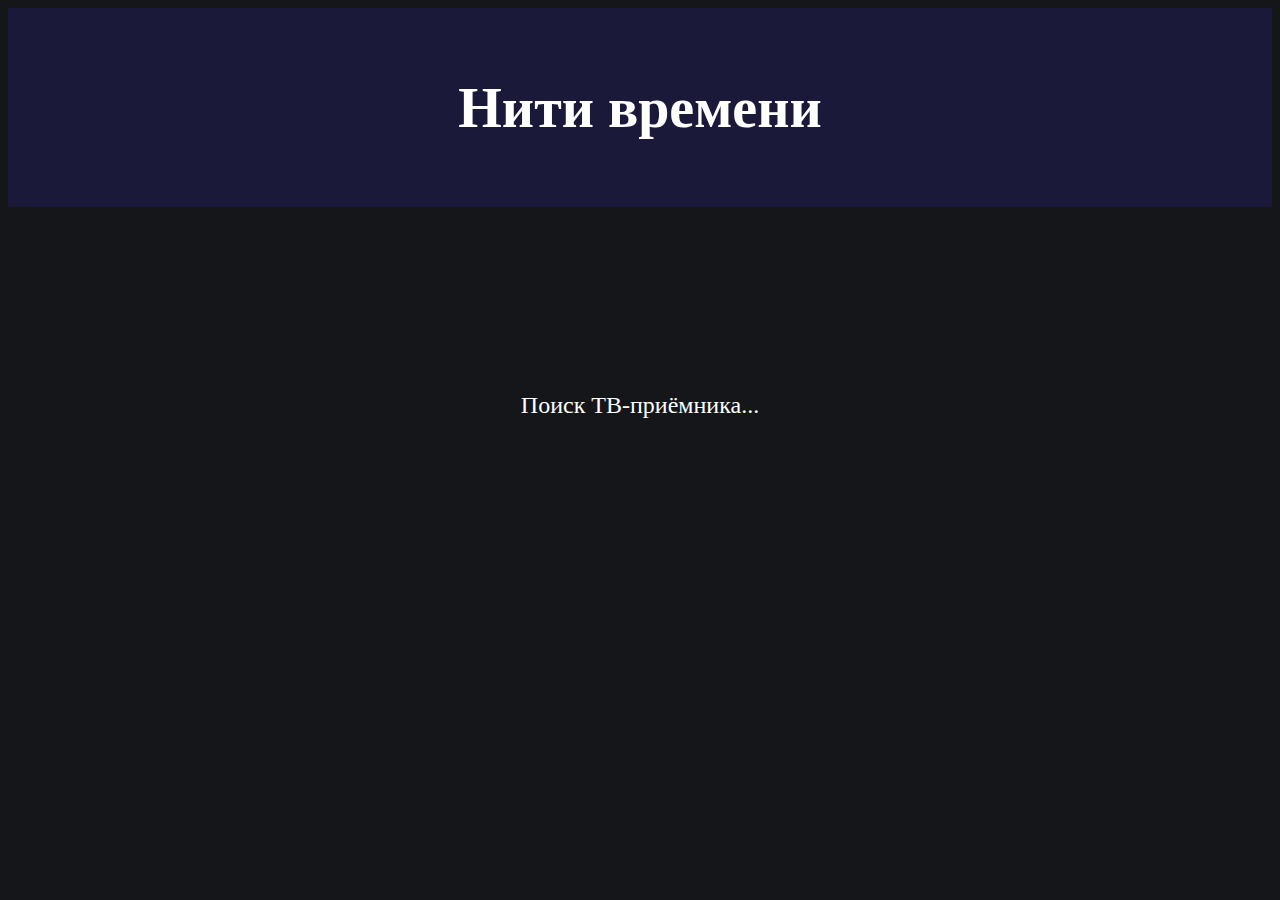
<file: rc/index.html>
<!DOCTYPE html>
<html lang="ru">
<head>
    <meta charset="utf-8"/>
    <meta name="description" content="Пульт управления albertsongs TV."/>
    <meta name="author" content="albertsongs"/>
    <meta property="og:url" content="https://albertsongs.github.io/rc"/>
    <meta property="og:title" content="albertsongs"/>
    <meta property="og:description" content="Пульт управления albertsongs TV."/>
    <meta property="og:type" content="website"/>
    <meta property="og:image" content="https://albertsongs.github.io/background.png"/>
    <link rel="canonical" href="https://albertsongs.github.io/rc">
    <title>Пульт управления albertsongs TV</title>
    <link rel="icon" type="image/x-icon" href="/favicon.ico"/>
    <link href="css/styles.css" rel="stylesheet"/>
    <script type="text/javascript" src="js/app.js"></script>
</head>
<body>
<div class="header">
    <h1>Нити времени</h1>
</div>
<div id="controlPanel"></div>
<div id="loader" class="loader">Загрузка...</div>
<div id="searchReceiverDesc" class="process-description">Поиск ТВ-приёмника...</div>
<div id="loadVideosDesc" class="process-description">Загрузка списка видео...</div>
<ul id="videoList"></ul>
<script type="text/javascript">
    let ui = new UI('videoList', 'controlPanel');
    let app = new App('https://albertsongs.asuscomm.com', ui);
    app.initReceiverId();
</script>
</body>
</html>
</file>
<file: rc/css/styles.css>
/* Include the padding and border in an element's total width and height */
* {
    box-sizing: border-box;
}

body {
    background: #14161a;
}

h1 {
    font-size: 56px;
}

/* Remove margins and padding from the list */
ul {
    margin: 0;
    padding: 0;
}

/* Style the list items */
ul li {
    cursor: pointer;
    position: relative;
    padding: 24px 42px;
    background: #1c1c24;
    color: #7b7b7b;
    font-size: 42px;
    transition: 0.2s;

    /* make the list items unselectable */
    -webkit-user-select: none;
    -moz-user-select: none;
    -ms-user-select: none;
    user-select: none;
}

/* Set all odd list items to a different color (zebra-stripes) */
ul li:nth-child(odd) {
    background: #1f232b;
    color: gray;
}

/* Darker background-color on hover */
ul li:hover {
    background: #121124;
}

/* When clicked on, add a background color and strike out text */
ul li.selected {
    background: #4e9168;
    color: #fff;
}

/* Add a "selected" mark when clicked on */
ul li.selected::before {
    content: '';
    position: absolute;
    border-color: #fff;
    border-style: solid;
    border-width: 0 2px 2px 0;
    top: 10px;
    left: 16px;
    transform: rotate(45deg);
    height: 15px;
    width: 7px;
}

/* Style the header */
.header {
    background-color: #1a1939;
    padding: 30px 40px;
    color: white;
    text-align: center;
}

/* Clear floats after the header */
.header:after {
    content: "";
    display: table;
    clear: both;
}

/* Loader */
.loader,
.loader:before,
.loader:after {
    border-radius: 50%;
    width: 2.5em;
    height: 2.5em;
    -webkit-animation-fill-mode: both;
    animation-fill-mode: both;
    -webkit-animation: load7 1.8s infinite ease-in-out;
    animation: load7 1.8s infinite ease-in-out;
}

.loader {
    color: #ffffff;
    font-size: 10px;
    margin: 80px auto;
    position: relative;
    text-indent: -9999em;
    -ms-transform: translateZ(0);
    transform: translateZ(0);
    -webkit-animation-delay: -0.16s;
    animation-delay: -0.16s;
}

.loader:before,
.loader:after {
    content: '';
    position: absolute;
    top: 0;
}

.loader:before {
    left: -3.5em;
    -webkit-animation-delay: -0.32s;
    animation-delay: -0.32s;
}

.loader:after {
    left: 3.5em;
}

@-webkit-keyframes load7 {
    0%,
    80%,
    100% {
        box-shadow: 0 2.5em 0 -1.3em;
    }
    40% {
        box-shadow: 0 2.5em 0 0;
    }
}

@keyframes load7 {
    0%,
    80%,
    100% {
        box-shadow: 0 2.5em 0 -1.3em;
    }
    40% {
        box-shadow: 0 2.5em 0 0;
    }
}

.process-description {
    text-align: center;
    font-size: 18pt;
    color: white;
}

#loadVideosDesc {
    display: none;
}

#controlPanel {
    text-align: center;
    margin: 20px;
}

#controlPanel > button {
    margin: 8px;
    height: 112px;
    width: 100px;
    font-size: 20pt;
    color: wheat;
    border-color: blueviolet;
    border-radius: 12px;
    background-color: #1f0733;
}
</file>
